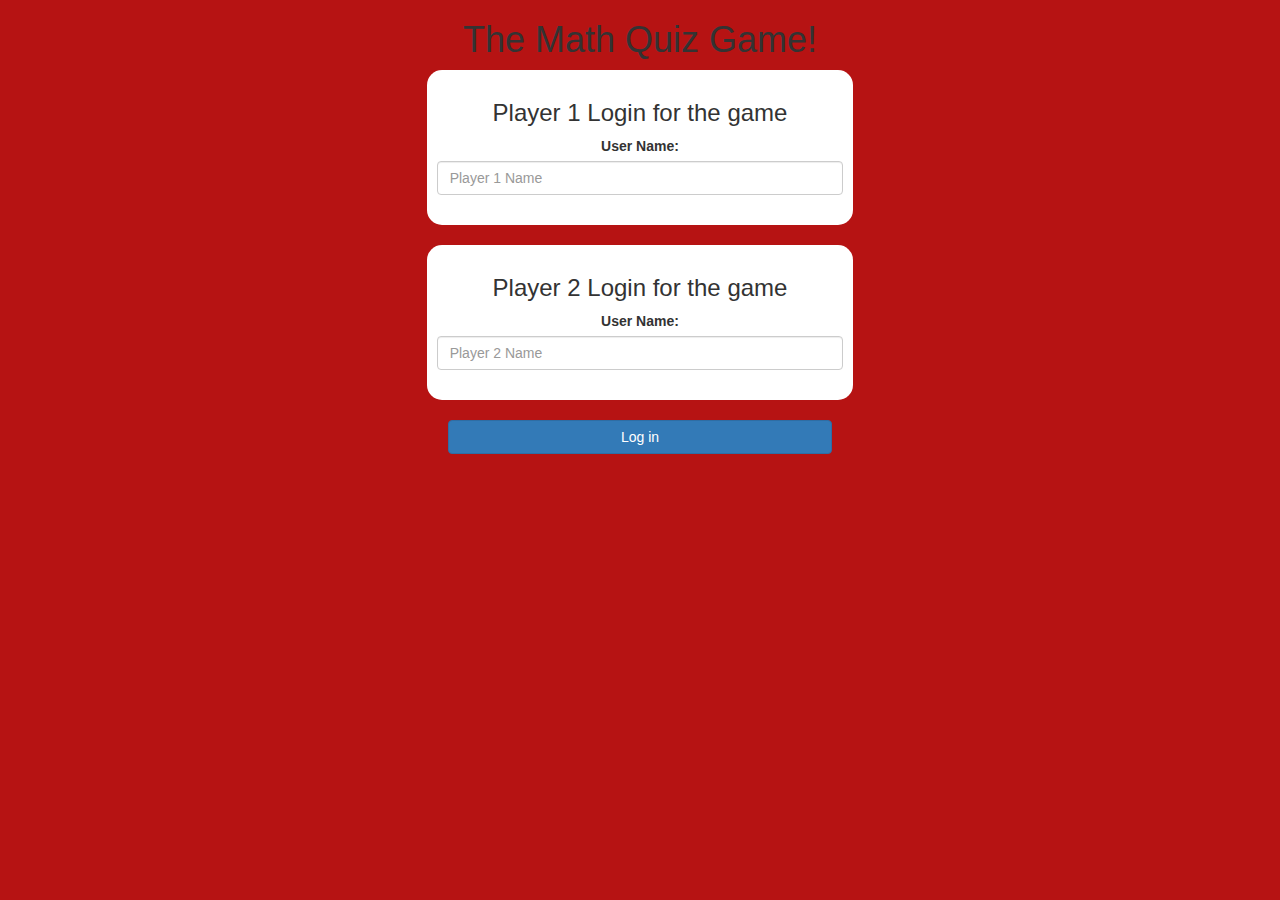
<file: index.html>
<!DOCTYPE html>
<html>
<head>
    <title>The Math Quiz Game!</title>

<meta name="viewport" content="width=device-width, initial-scale=1">
<link rel="stylesheet" href="https://maxcdn.bootstrapcdn.com/bootstrap/3.4.0/css/bootstrap.min.css">
<script src="https://ajax.googleapis.com/ajax/libs/jquery/3.4.1/jquery.min.js"></script>
<script src="https://maxcdn.bootstrapcdn.com/bootstrap/3.4.0/js/bootstrap.min.js"></script>

<link rel="stylesheet" type="text/css" href="game.css">

<script src="game_login.js"></script>
</head>
<body>

<center>
    <h1>The Math Quiz Game!</h1>

    <div class="col-lg-4 col-sm-8 col-xs-11 login_div1">
        <h3 >Player 1 Login for the game</h3>
        <label >User Name:</label>
         <input type="text" id="player1_name_input" class="form-control" placeholder="Player 1 Name">
         <br>
    </div>
<br>
    <div class="col-lg-4 col-sm-8 col-xs-11 login_div2">
        <h3 >Player 2 Login for the game</h3>
          <label >User Name:</label>
         <input type="text" id="player2_name_input" class="form-control" placeholder="Player 2 Name">
        <br>
    </div>
    <br>
        <button style="width:30%" class="btn btn-primary" onclick="addUser()">Log in</button>
</center>

</body>
</html>
</file>
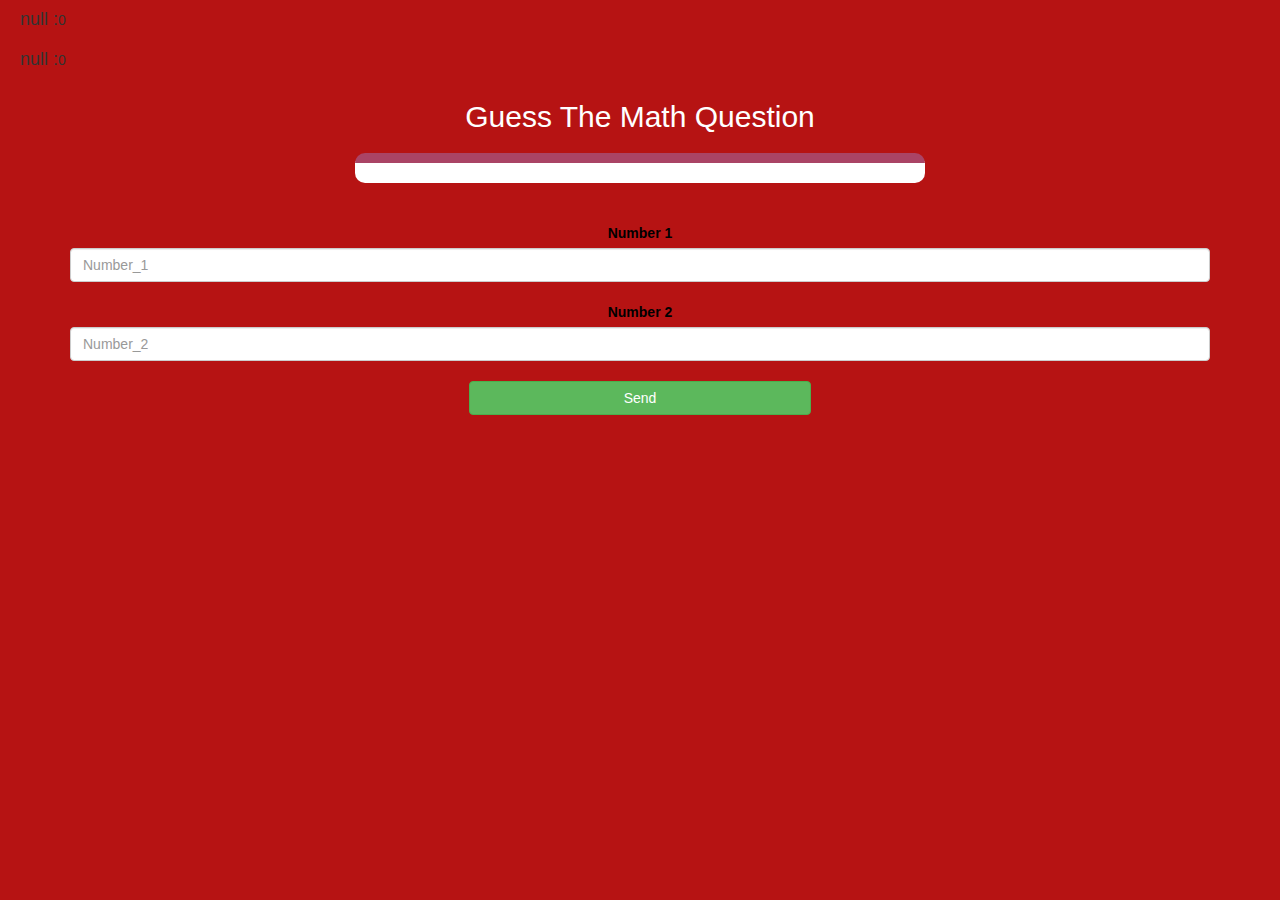
<file: game_page.html>
<!DOCTYPE html>
<html>
<head>
	<title>The Math Quiz Game!</title>

<meta name="viewport" content="width=device-width, initial-scale=1">
<link rel="stylesheet" href="https://maxcdn.bootstrapcdn.com/bootstrap/3.4.0/css/bootstrap.min.css">
<script src="https://ajax.googleapis.com/ajax/libs/jquery/3.4.1/jquery.min.js"></script>
<script src="https://maxcdn.bootstrapcdn.com/bootstrap/3.4.0/js/bootstrap.min.js"></script>

<link rel="stylesheet" type="text/css" href="game.css">
</head>
<body>

<h4 id="player1_name"></h4><span id="player1_score"></span>
<br>
<h4 id="player2_name"></h4><span id="player2_score"></span>


<div class="container">
	<center>
		<h2 style="color: white;">Guess The Math Question</h2>
		<h3 id="player_question"></h3>
		<h3 id="player_answer"></h3>
		<div id="output" class="col-lg-6"></div>
		<br>
		<br>

		<label> <b style="color: rgb(0, 0, 0)">Number 1</b></label>

		<input type="text" id="Number_1" class="form-control" placeholder="Number_1">
		<br>
		
		<label> <b style="color: rgb(0, 0, 0)">Number 2</b></label>

		<input type="text" id="Number_2" class="form-control" placeholder="Number_2">
		<br>
		
		<button onclick="send()" class="btn btn-success" style="width: 30%;">Send</button>
	</center>
</div>

<script src="game_page.js"></script>
</body>
</html>
</file>
<file: game.css>
body
{
    background: rgb(182, 19, 19);
}

.login_div1 , .login_div2
{
    background: white;
    padding: 10px;
    float: none;
    border-radius: 15px;
}


#player1_name , #player2_name
{
display: inline-block;
margin-left: 20px;
}
#word
{
width: 60%;
}
#word_display
{
letter-spacing: 5px;
}
#output
{
background: white;
border-radius: 10px;
border-top: 10px solid #AA4465;
padding: 10px;
float: none;
text-align: left;
}
</file>
